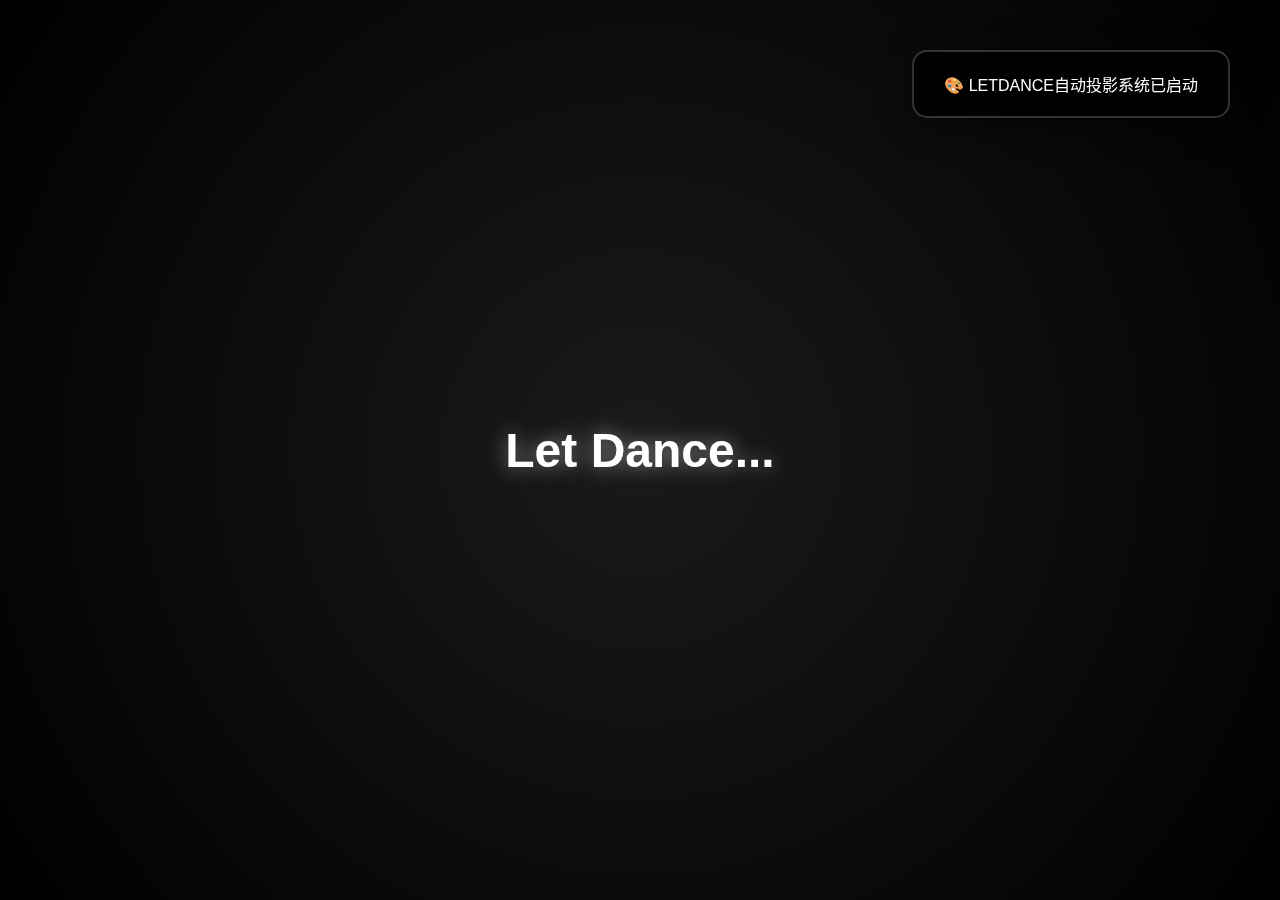
<file: projector_web/color.html>
<!DOCTYPE html>
<html lang="zh-CN">
  <head>
    <meta charset="UTF-8" />
    <meta name="viewport" content="width=device-width, initial-scale=1.0" />
    <title>LETDANCE</title>
    <link rel="stylesheet" href="style.css" />
  </head>
  <body>
    <!-- 简化的投影界面 -->
    <div class="color-display" id="colorDisplay">
      <div class="current-emotion" id="currentEmotion">Let Dance...</div>
      <div class="color-particles" id="particles"></div>
    </div>

    <script src="script.js"></script>
  </body>
</html>
</file>
<file: projector_web/style.css>
* {
  margin: 0;
  padding: 0;
  box-sizing: border-box;
}

body {
  font-family: "Microsoft YaHei", "SimSun", sans-serif;
  overflow: hidden;
  height: 100vh;
  background: #000;
}

/* 全屏投影容器 */
.color-display {
  width: 100vw;
  height: 100vh;
  position: fixed;
  top: 0;
  left: 0;
  background: radial-gradient(circle at center, #1a1a1a 0%, #000 100%);
  display: flex;
  align-items: center;
  justify-content: center;
  overflow: hidden;
  transition: all 2s ease;
  cursor: none;
}

/* 投影显示区域 - 全屏设计 */

.current-emotion {
  position: absolute;
  top: 50%;
  left: 50%;
  transform: translate(-50%, -50%);
  color: white;
  font-size: 3rem;
  font-weight: bold;
  text-shadow: 0 0 20px rgba(255, 255, 255, 0.5);
  z-index: 100;
  transition: all 1s ease;
  text-align: center;
}

/* 粒子效果 */
.color-particles {
  position: absolute;
  width: 100%;
  height: 100%;
  overflow: hidden;
}

.particle {
  position: absolute;
  border-radius: 50%;
  opacity: 0.7;
  animation: float 6s infinite ease-in-out;
}

@keyframes float {
  0%,
  100% {
    transform: translateY(0px) rotate(0deg);
  }
  50% {
    transform: translateY(-20px) rotate(180deg);
  }
}

@keyframes pulse {
  0%,
  100% {
    transform: scale(1);
    opacity: 0.7;
  }
  50% {
    transform: scale(1.2);
    opacity: 1;
  }
}

/* 情绪主题样式 */

/* 情绪1：快乐/兴奋 - 暖色调 */
.emotion-theme-1 {
  background: radial-gradient(
      ellipse at 25% 25%,
      rgba(255, 154, 86, 0.9) 0%,
      transparent 50%
    ),
    radial-gradient(
      ellipse at 75% 75%,
      rgba(255, 107, 157, 0.8) 0%,
      transparent 50%
    ),
    radial-gradient(
      ellipse at 50% 10%,
      rgba(240, 147, 251, 0.7) 0%,
      transparent 60%
    ),
    radial-gradient(
      ellipse at 80% 30%,
      rgba(255, 195, 113, 0.6) 0%,
      transparent 40%
    ),
    radial-gradient(
      ellipse at 20% 80%,
      rgba(255, 159, 124, 0.5) 0%,
      transparent 45%
    ),
    conic-gradient(
      from 45deg,
      #ff9a56,
      #ff6b9d,
      #f093fb,
      #ffd89b,
      #ff416c,
      #ff9a56
    ),
    linear-gradient(
      135deg,
      #ff9a56 0%,
      #ff6b9d 25%,
      #f093fb 50%,
      #ffd89b 75%,
      #ffb347 100%
    );
  animation: warmGlow 6s ease-in-out infinite alternate,
    lightShift 8s ease-in-out infinite;
  filter: blur(0.5px);
}

@keyframes warmGlow {
  0% {
    filter: hue-rotate(0deg) brightness(1.2) contrast(1.3) saturate(1.4)
      blur(0.5px);
    transform: scale(1);
  }
  100% {
    filter: hue-rotate(30deg) brightness(1.5) contrast(1.6) saturate(1.7)
      blur(1px);
    transform: scale(1.03);
  }
}

@keyframes lightShift {
  0% {
    background-position: 0% 0%, 100% 100%, 50% 0%, 80% 30%, 20% 80%, 0% 0%,
      0% 0%;
  }
  25% {
    background-position: 25% 15%, 75% 85%, 65% 25%, 65% 45%, 35% 65%, 90deg 25%,
      25% 25%;
  }
  50% {
    background-position: 50% 30%, 50% 70%, 80% 50%, 50% 60%, 50% 50%, 180deg 50%,
      50% 50%;
  }
  75% {
    background-position: 75% 45%, 25% 55%, 95% 75%, 35% 75%, 65% 35%, 270deg 75%,
      75% 75%;
  }
  100% {
    background-position: 0% 0%, 100% 100%, 50% 0%, 80% 30%, 20% 80%, 0% 0%,
      0% 0%;
  }
}

.emotion-theme-1 .current-emotion {
  color: #fff;
  text-shadow: 0 0 20px rgba(255, 107, 157, 1), 0 0 40px rgba(255, 154, 86, 0.8),
    0 0 60px rgba(240, 147, 251, 0.6), 0 0 80px rgba(255, 195, 113, 0.4),
    0 0 100px rgba(255, 159, 124, 0.3);
  filter: drop-shadow(0 0 15px rgba(255, 107, 157, 0.8));
  animation: textShimmer 3s ease-in-out infinite;
}

@keyframes textShimmer {
  0%,
  100% {
    text-shadow: 0 0 20px rgba(255, 107, 157, 1),
      0 0 40px rgba(255, 154, 86, 0.8), 0 0 60px rgba(240, 147, 251, 0.6);
  }
  50% {
    text-shadow: 0 0 30px rgba(255, 154, 86, 1),
      0 0 50px rgba(240, 147, 251, 0.9), 0 0 70px rgba(255, 107, 157, 0.7);
  }
}

.emotion-theme-1 .particle {
  background: radial-gradient(
      circle,
      rgba(255, 107, 157, 0.9) 0%,
      rgba(255, 154, 86, 0.7) 40%,
      transparent 70%
    ),
    radial-gradient(circle, rgba(240, 147, 251, 0.8) 20%, transparent 80%);
  animation: float 4s infinite ease-in-out, pulse 2s infinite ease-in-out,
    sparkle 3s infinite ease-in-out;
  filter: blur(0.5px);
  box-shadow: 0 0 10px rgba(255, 107, 157, 0.6);
}

@keyframes sparkle {
  0%,
  100% {
    box-shadow: 0 0 10px rgba(255, 107, 157, 0.8);
    opacity: 0.8;
    transform: scale(1);
  }
  50% {
    box-shadow: 0 0 20px rgba(255, 154, 86, 1),
      0 0 30px rgba(240, 147, 251, 0.6);
    opacity: 1;
    transform: scale(1.1);
  }
}

/* 情绪2：平静/宁静 - 冷色调 */
.emotion-theme-2 {
  background: radial-gradient(
      ellipse at 20% 20%,
      rgba(79, 172, 254, 0.9) 0%,
      transparent 55%
    ),
    radial-gradient(
      ellipse at 80% 60%,
      rgba(0, 242, 254, 0.8) 0%,
      transparent 50%
    ),
    radial-gradient(
      ellipse at 40% 80%,
      rgba(168, 237, 234, 0.7) 0%,
      transparent 45%
    ),
    radial-gradient(
      ellipse at 70% 20%,
      rgba(102, 204, 255, 0.6) 0%,
      transparent 40%
    ),
    radial-gradient(
      ellipse at 10% 70%,
      rgba(135, 206, 250, 0.5) 0%,
      transparent 35%
    ),
    conic-gradient(
      from 180deg,
      #4facfe,
      #00f2fe,
      #a8edea,
      #87ceeb,
      #66ccff,
      #4facfe
    ),
    linear-gradient(
      225deg,
      #4facfe 0%,
      #00f2fe 30%,
      #a8edea 60%,
      #87ceeb 85%,
      #66ccff 100%
    );
  animation: calmFlow 5s ease-in-out infinite alternate,
    oceanWave 7s ease-in-out infinite;
  filter: blur(0.2px);
}

@keyframes calmFlow {
  0% {
    filter: hue-rotate(0deg) brightness(1.3) contrast(1.5) saturate(1.6)
      blur(0.2px);
    transform: scale(1);
  }
  100% {
    filter: hue-rotate(-35deg) brightness(0.8) contrast(1.8) saturate(2)
      blur(1.2px);
    transform: scale(1.06);
  }
}

@keyframes oceanWave {
  0% {
    background-position: 0% 0%, 100% 100%, 50% 100%, 80% 20%, 10% 70%, 0% 0%,
      0% 0%;
  }
  25% {
    background-position: 50% 30%, 50% 70%, 80% 60%, 60% 60%, 40% 40%, 90deg 25%,
      25% 25%;
  }
  50% {
    background-position: 100% 60%, 0% 40%, 100% 20%, 40% 100%, 60% 20%,
      180deg 50%, 50% 50%;
  }
  75% {
    background-position: 50% 90%, 50% 10%, 20% 80%, 20% 40%, 80% 60%, 270deg 75%,
      75% 75%;
  }
  100% {
    background-position: 0% 0%, 100% 100%, 50% 100%, 80% 20%, 10% 70%, 0% 0%,
      0% 0%;
  }
}

.emotion-theme-2 .current-emotion {
  color: #fff;
  text-shadow: 0 0 30px rgba(0, 242, 254, 1), 0 0 60px rgba(79, 172, 254, 0.9),
    0 0 90px rgba(168, 237, 234, 0.7), 0 0 120px rgba(102, 204, 255, 0.5),
    0 0 150px rgba(135, 206, 250, 0.4);
  filter: drop-shadow(0 0 20px rgba(0, 242, 254, 0.8));
  animation: calmShimmer 3s ease-in-out infinite;
}

@keyframes calmShimmer {
  0%,
  100% {
    text-shadow: 0 0 30px rgba(0, 242, 254, 1), 0 0 60px rgba(79, 172, 254, 0.9),
      0 0 90px rgba(168, 237, 234, 0.7);
    transform: translate(-50%, -50%) scale(1);
  }
  50% {
    text-shadow: 0 0 50px rgba(79, 172, 254, 1), 0 0 80px rgba(168, 237, 234, 1),
      0 0 110px rgba(0, 242, 254, 0.8);
    transform: translate(-50%, -50%) scale(1.05);
  }
}

.emotion-theme-2 .particle {
  background: radial-gradient(
      circle,
      rgba(0, 242, 254, 0.9) 0%,
      rgba(79, 172, 254, 0.7) 40%,
      transparent 70%
    ),
    radial-gradient(circle, rgba(168, 237, 234, 0.8) 20%, transparent 80%);
  animation: float 6s infinite ease-in-out, pulse 2s infinite ease-in-out,
    ripple 3s infinite ease-in-out;
  filter: blur(0.2px);
  box-shadow: 0 0 12px rgba(0, 242, 254, 0.7);
}

@keyframes ripple {
  0%,
  100% {
    box-shadow: 0 0 12px rgba(0, 242, 254, 0.8);
    opacity: 0.8;
    transform: scale(1);
  }
  50% {
    box-shadow: 0 0 30px rgba(79, 172, 254, 1),
      0 0 45px rgba(168, 237, 234, 0.7);
    opacity: 1;
    transform: scale(1.15);
  }
}

/* 情绪3：悲伤/忧郁 - 深色调 */
.emotion-theme-3 {
  background: radial-gradient(
      ellipse at 60% 30%,
      rgba(102, 126, 234, 0.7) 0%,
      transparent 55%
    ),
    radial-gradient(
      ellipse at 30% 70%,
      rgba(118, 75, 162, 0.8) 0%,
      transparent 50%
    ),
    radial-gradient(
      ellipse at 80% 80%,
      rgba(44, 62, 80, 0.6) 0%,
      transparent 45%
    ),
    radial-gradient(
      ellipse at 20% 20%,
      rgba(79, 91, 161, 0.5) 0%,
      transparent 40%
    ),
    radial-gradient(
      ellipse at 90% 40%,
      rgba(93, 109, 126, 0.4) 0%,
      transparent 35%
    ),
    conic-gradient(
      from 270deg,
      #667eea,
      #764ba2,
      #2c3e50,
      #4f5ba1,
      #5d6d7e,
      #667eea
    ),
    linear-gradient(
      315deg,
      #667eea 0%,
      #764ba2 40%,
      #2c3e50 70%,
      #4f5ba1 90%,
      #5d6d7e 100%
    );
  animation: melancholyShift 8s ease-in-out infinite alternate,
    deepFlow 12s ease-in-out infinite;
  filter: blur(0.4px);
}

@keyframes melancholyShift {
  0% {
    filter: hue-rotate(0deg) brightness(0.9) contrast(1.3) saturate(1.2)
      blur(0.4px);
    transform: scale(1);
  }
  100% {
    filter: hue-rotate(25deg) brightness(0.7) contrast(1.5) saturate(1.4)
      blur(0.8px);
    transform: scale(1.015);
  }
}

@keyframes deepFlow {
  0% {
    background-position: 0% 0%, 100% 100%, 80% 80%, 20% 20%, 90% 40%, 0% 0%,
      0% 0%;
  }
  25% {
    background-position: 40% 20%, 60% 80%, 60% 60%, 40% 40%, 70% 60%, 90deg 25%,
      25% 25%;
  }
  50% {
    background-position: 80% 40%, 20% 60%, 40% 40%, 60% 60%, 50% 80%, 180deg 50%,
      50% 50%;
  }
  75% {
    background-position: 20% 60%, 80% 40%, 20% 20%, 80% 80%, 30% 20%, 270deg 75%,
      75% 75%;
  }
  100% {
    background-position: 0% 0%, 100% 100%, 80% 80%, 20% 20%, 90% 40%, 0% 0%,
      0% 0%;
  }
}

.emotion-theme-3 .current-emotion {
  color: #e8e8e8;
  text-shadow: 0 0 20px rgba(118, 75, 162, 1), 0 0 40px rgba(102, 126, 234, 0.8),
    0 0 60px rgba(44, 62, 80, 0.6), 0 0 80px rgba(79, 91, 161, 0.4),
    0 0 100px rgba(93, 109, 126, 0.3);
  filter: drop-shadow(0 0 10px rgba(118, 75, 162, 0.6));
  animation: melancholyGlow 5s ease-in-out infinite;
}

@keyframes melancholyGlow {
  0%,
  100% {
    text-shadow: 0 0 20px rgba(118, 75, 162, 1),
      0 0 40px rgba(102, 126, 234, 0.8), 0 0 60px rgba(44, 62, 80, 0.6);
  }
  50% {
    text-shadow: 0 0 30px rgba(102, 126, 234, 1), 0 0 50px rgba(44, 62, 80, 0.9),
      0 0 70px rgba(118, 75, 162, 0.7);
  }
}

.emotion-theme-3 .particle {
  background: radial-gradient(
      circle,
      rgba(118, 75, 162, 0.8) 0%,
      rgba(102, 126, 234, 0.6) 40%,
      transparent 70%
    ),
    radial-gradient(circle, rgba(44, 62, 80, 0.7) 20%, transparent 80%);
  animation: float 10s infinite ease-in-out, pulse 4s infinite ease-in-out,
    deepPulse 5s infinite ease-in-out;
  filter: blur(0.4px);
  box-shadow: 0 0 6px rgba(118, 75, 162, 0.4);
}

@keyframes deepPulse {
  0%,
  100% {
    box-shadow: 0 0 6px rgba(118, 75, 162, 0.6);
    opacity: 0.6;
    transform: scale(1);
  }
  50% {
    box-shadow: 0 0 16px rgba(102, 126, 234, 0.8),
      0 0 24px rgba(44, 62, 80, 0.4);
    opacity: 0.8;
    transform: scale(1.03);
  }
}

/* 情绪4：愤怒/激烈 - 强烈红色 */
.emotion-theme-4 {
  background: radial-gradient(
      ellipse at 40% 20%,
      rgba(255, 65, 108, 0.9) 0%,
      transparent 50%
    ),
    radial-gradient(
      ellipse at 80% 80%,
      rgba(255, 75, 43, 0.8) 0%,
      transparent 45%
    ),
    radial-gradient(
      ellipse at 20% 60%,
      rgba(139, 0, 0, 0.7) 0%,
      transparent 40%
    ),
    radial-gradient(
      ellipse at 90% 30%,
      rgba(255, 99, 99, 0.6) 0%,
      transparent 35%
    ),
    radial-gradient(
      ellipse at 10% 90%,
      rgba(205, 32, 31, 0.5) 0%,
      transparent 30%
    ),
    conic-gradient(
      from 0deg,
      #ff416c,
      #ff4b2b,
      #8b0000,
      #ff6363,
      #cd201f,
      #ff416c
    ),
    linear-gradient(
      45deg,
      #ff416c 0%,
      #ff4b2b 30%,
      #8b0000 60%,
      #ff6363 80%,
      #cd201f 100%
    );
  animation: intenseFlash 3s ease-in-out infinite alternate,
    fireStorm 5s ease-in-out infinite;
  filter: blur(0.2px);
}

@keyframes intenseFlash {
  0% {
    filter: hue-rotate(0deg) brightness(1.3) contrast(1.4) saturate(1.6)
      blur(0.2px);
    transform: scale(1);
  }
  100% {
    filter: hue-rotate(15deg) brightness(1.6) contrast(1.8) saturate(2)
      blur(0.6px);
    transform: scale(1.05);
  }
}

@keyframes fireStorm {
  0% {
    background-position: 0% 0%, 100% 100%, 20% 60%, 90% 30%, 10% 90%, 0% 0%,
      0% 0%;
  }
  25% {
    background-position: 50% 30%, 50% 70%, 40% 40%, 80% 50%, 20% 80%, 90deg 25%,
      25% 25%;
  }
  50% {
    background-position: 100% 60%, 0% 40%, 60% 20%, 70% 70%, 30% 70%, 180deg 50%,
      50% 50%;
  }
  75% {
    background-position: 50% 90%, 50% 10%, 80% 0%, 60% 90%, 40% 60%, 270deg 75%,
      75% 75%;
  }
  100% {
    background-position: 0% 0%, 100% 100%, 20% 60%, 90% 30%, 10% 90%, 0% 0%,
      0% 0%;
  }
}

.emotion-theme-4 .current-emotion {
  color: #fff;
  text-shadow: 0 0 25px rgba(255, 65, 108, 1), 0 0 45px rgba(255, 75, 43, 0.9),
    0 0 65px rgba(139, 0, 0, 0.7), 0 0 85px rgba(255, 99, 99, 0.5),
    0 0 105px rgba(205, 32, 31, 0.4);
  filter: drop-shadow(0 0 20px rgba(255, 65, 108, 0.9));
  animation: textPulse 1.5s infinite ease-in-out,
    rageGlow 2s infinite ease-in-out;
}

@keyframes textPulse {
  0%,
  100% {
    transform: translate(-50%, -50%) scale(1);
  }
  50% {
    transform: translate(-50%, -50%) scale(1.08);
  }
}

@keyframes rageGlow {
  0%,
  100% {
    text-shadow: 0 0 25px rgba(255, 65, 108, 1), 0 0 45px rgba(255, 75, 43, 0.9),
      0 0 65px rgba(139, 0, 0, 0.7);
  }
  50% {
    text-shadow: 0 0 35px rgba(255, 75, 43, 1), 0 0 55px rgba(139, 0, 0, 1),
      0 0 75px rgba(255, 65, 108, 0.8);
  }
}

.emotion-theme-4 .particle {
  background: radial-gradient(
      circle,
      rgba(255, 65, 108, 0.9) 0%,
      rgba(255, 75, 43, 0.7) 40%,
      transparent 70%
    ),
    radial-gradient(circle, rgba(139, 0, 0, 0.8) 20%, transparent 80%);
  animation: float 3s infinite ease-in-out, pulse 1.5s infinite ease-in-out,
    fireBlast 2s infinite ease-in-out;
  filter: blur(0.2px);
  box-shadow: 0 0 12px rgba(255, 65, 108, 0.7);
}

@keyframes fireBlast {
  0%,
  100% {
    box-shadow: 0 0 12px rgba(255, 65, 108, 0.9);
    opacity: 0.9;
    transform: scale(1);
  }
  50% {
    box-shadow: 0 0 25px rgba(255, 75, 43, 1), 0 0 35px rgba(139, 0, 0, 0.6);
    opacity: 1;
    transform: scale(1.15);
  }
}

/* 响应式设计 - 移动设备优化 */
@media (max-width: 768px) {
  .current-emotion {
    font-size: 2.5rem;
  }
}

/* 全屏模式下的显示优化 */
.fullscreen-mode .current-emotion {
  font-size: 5rem;
  text-shadow: 0 0 30px rgba(255, 255, 255, 0.8);
}
</file>
